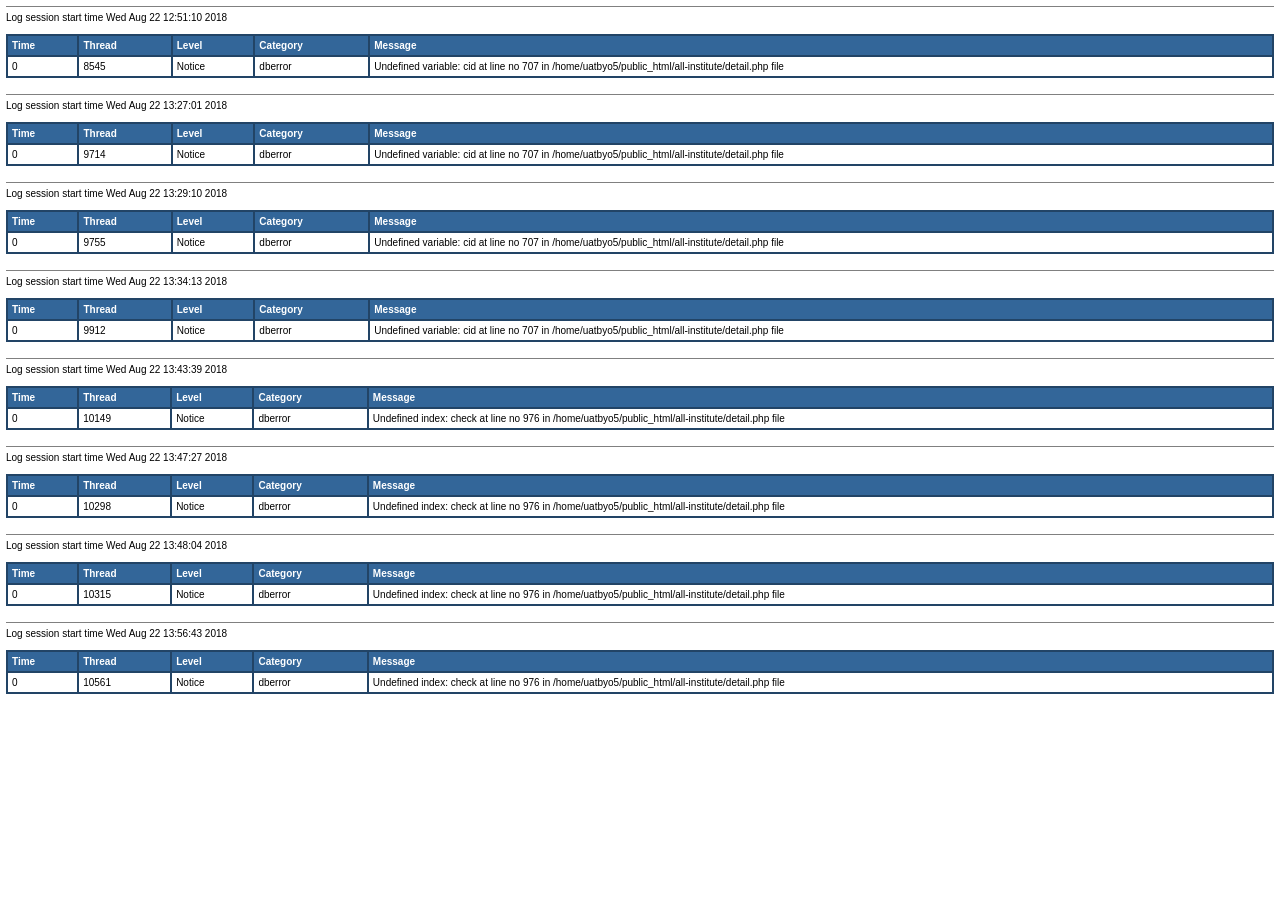
<file: log.html>
<!DOCTYPE HTML PUBLIC "-//W3C//DTD HTML 4.01 Transitional//EN" "http://www.w3.org/TR/html4/loose.dtd">
<html>
<head>
<title>Log4php Log Messages</title>
<style type="text/css">
<!--
body, table {font-family: arial,sans-serif; font-size: x-small;}
th {background: #336699; color: #FFFFFF; text-align: left;}
-->
</style>
</head>
<body bgcolor="#FFFFFF" topmargin="6" leftmargin="6">
<hr size="1" noshade>
Log session start time Wed Aug 22 12:51:10 2018<br>
<br>
<table cellspacing="0" cellpadding="4" border="1" bordercolor="#224466" width="100%">
<tr>
<th>Time</th>
<th>Thread</th>
<th>Level</th>
<th>Category</th>
<th>Message</th>
</tr>

<tr>
<td>0</td>
<td title="8545 thread">8545</td>
<td title="Level">Notice</td>
<td title="dberror category">dberror</td>
<td title="Message">Undefined variable: cid at line no 707 in /home/uatbyo5/public_html/all-institute/detail.php file</td>
</tr>
</table>
<br>
</body></html><!DOCTYPE HTML PUBLIC "-//W3C//DTD HTML 4.01 Transitional//EN" "http://www.w3.org/TR/html4/loose.dtd">
<html>
<head>
<title>Log4php Log Messages</title>
<style type="text/css">
<!--
body, table {font-family: arial,sans-serif; font-size: x-small;}
th {background: #336699; color: #FFFFFF; text-align: left;}
-->
</style>
</head>
<body bgcolor="#FFFFFF" topmargin="6" leftmargin="6">
<hr size="1" noshade>
Log session start time Wed Aug 22 13:27:01 2018<br>
<br>
<table cellspacing="0" cellpadding="4" border="1" bordercolor="#224466" width="100%">
<tr>
<th>Time</th>
<th>Thread</th>
<th>Level</th>
<th>Category</th>
<th>Message</th>
</tr>

<tr>
<td>0</td>
<td title="9714 thread">9714</td>
<td title="Level">Notice</td>
<td title="dberror category">dberror</td>
<td title="Message">Undefined variable: cid at line no 707 in /home/uatbyo5/public_html/all-institute/detail.php file</td>
</tr>
</table>
<br>
</body></html><!DOCTYPE HTML PUBLIC "-//W3C//DTD HTML 4.01 Transitional//EN" "http://www.w3.org/TR/html4/loose.dtd">
<html>
<head>
<title>Log4php Log Messages</title>
<style type="text/css">
<!--
body, table {font-family: arial,sans-serif; font-size: x-small;}
th {background: #336699; color: #FFFFFF; text-align: left;}
-->
</style>
</head>
<body bgcolor="#FFFFFF" topmargin="6" leftmargin="6">
<hr size="1" noshade>
Log session start time Wed Aug 22 13:29:10 2018<br>
<br>
<table cellspacing="0" cellpadding="4" border="1" bordercolor="#224466" width="100%">
<tr>
<th>Time</th>
<th>Thread</th>
<th>Level</th>
<th>Category</th>
<th>Message</th>
</tr>

<tr>
<td>0</td>
<td title="9755 thread">9755</td>
<td title="Level">Notice</td>
<td title="dberror category">dberror</td>
<td title="Message">Undefined variable: cid at line no 707 in /home/uatbyo5/public_html/all-institute/detail.php file</td>
</tr>
</table>
<br>
</body></html><!DOCTYPE HTML PUBLIC "-//W3C//DTD HTML 4.01 Transitional//EN" "http://www.w3.org/TR/html4/loose.dtd">
<html>
<head>
<title>Log4php Log Messages</title>
<style type="text/css">
<!--
body, table {font-family: arial,sans-serif; font-size: x-small;}
th {background: #336699; color: #FFFFFF; text-align: left;}
-->
</style>
</head>
<body bgcolor="#FFFFFF" topmargin="6" leftmargin="6">
<hr size="1" noshade>
Log session start time Wed Aug 22 13:34:13 2018<br>
<br>
<table cellspacing="0" cellpadding="4" border="1" bordercolor="#224466" width="100%">
<tr>
<th>Time</th>
<th>Thread</th>
<th>Level</th>
<th>Category</th>
<th>Message</th>
</tr>

<tr>
<td>0</td>
<td title="9912 thread">9912</td>
<td title="Level">Notice</td>
<td title="dberror category">dberror</td>
<td title="Message">Undefined variable: cid at line no 707 in /home/uatbyo5/public_html/all-institute/detail.php file</td>
</tr>
</table>
<br>
</body></html><!DOCTYPE HTML PUBLIC "-//W3C//DTD HTML 4.01 Transitional//EN" "http://www.w3.org/TR/html4/loose.dtd">
<html>
<head>
<title>Log4php Log Messages</title>
<style type="text/css">
<!--
body, table {font-family: arial,sans-serif; font-size: x-small;}
th {background: #336699; color: #FFFFFF; text-align: left;}
-->
</style>
</head>
<body bgcolor="#FFFFFF" topmargin="6" leftmargin="6">
<hr size="1" noshade>
Log session start time Wed Aug 22 13:43:39 2018<br>
<br>
<table cellspacing="0" cellpadding="4" border="1" bordercolor="#224466" width="100%">
<tr>
<th>Time</th>
<th>Thread</th>
<th>Level</th>
<th>Category</th>
<th>Message</th>
</tr>

<tr>
<td>0</td>
<td title="10149 thread">10149</td>
<td title="Level">Notice</td>
<td title="dberror category">dberror</td>
<td title="Message">Undefined index: check at line no 976 in /home/uatbyo5/public_html/all-institute/detail.php file</td>
</tr>
</table>
<br>
</body></html><!DOCTYPE HTML PUBLIC "-//W3C//DTD HTML 4.01 Transitional//EN" "http://www.w3.org/TR/html4/loose.dtd">
<html>
<head>
<title>Log4php Log Messages</title>
<style type="text/css">
<!--
body, table {font-family: arial,sans-serif; font-size: x-small;}
th {background: #336699; color: #FFFFFF; text-align: left;}
-->
</style>
</head>
<body bgcolor="#FFFFFF" topmargin="6" leftmargin="6">
<hr size="1" noshade>
Log session start time Wed Aug 22 13:47:27 2018<br>
<br>
<table cellspacing="0" cellpadding="4" border="1" bordercolor="#224466" width="100%">
<tr>
<th>Time</th>
<th>Thread</th>
<th>Level</th>
<th>Category</th>
<th>Message</th>
</tr>

<tr>
<td>0</td>
<td title="10298 thread">10298</td>
<td title="Level">Notice</td>
<td title="dberror category">dberror</td>
<td title="Message">Undefined index: check at line no 976 in /home/uatbyo5/public_html/all-institute/detail.php file</td>
</tr>
</table>
<br>
</body></html><!DOCTYPE HTML PUBLIC "-//W3C//DTD HTML 4.01 Transitional//EN" "http://www.w3.org/TR/html4/loose.dtd">
<html>
<head>
<title>Log4php Log Messages</title>
<style type="text/css">
<!--
body, table {font-family: arial,sans-serif; font-size: x-small;}
th {background: #336699; color: #FFFFFF; text-align: left;}
-->
</style>
</head>
<body bgcolor="#FFFFFF" topmargin="6" leftmargin="6">
<hr size="1" noshade>
Log session start time Wed Aug 22 13:48:04 2018<br>
<br>
<table cellspacing="0" cellpadding="4" border="1" bordercolor="#224466" width="100%">
<tr>
<th>Time</th>
<th>Thread</th>
<th>Level</th>
<th>Category</th>
<th>Message</th>
</tr>

<tr>
<td>0</td>
<td title="10315 thread">10315</td>
<td title="Level">Notice</td>
<td title="dberror category">dberror</td>
<td title="Message">Undefined index: check at line no 976 in /home/uatbyo5/public_html/all-institute/detail.php file</td>
</tr>
</table>
<br>
</body></html><!DOCTYPE HTML PUBLIC "-//W3C//DTD HTML 4.01 Transitional//EN" "http://www.w3.org/TR/html4/loose.dtd">
<html>
<head>
<title>Log4php Log Messages</title>
<style type="text/css">
<!--
body, table {font-family: arial,sans-serif; font-size: x-small;}
th {background: #336699; color: #FFFFFF; text-align: left;}
-->
</style>
</head>
<body bgcolor="#FFFFFF" topmargin="6" leftmargin="6">
<hr size="1" noshade>
Log session start time Wed Aug 22 13:56:43 2018<br>
<br>
<table cellspacing="0" cellpadding="4" border="1" bordercolor="#224466" width="100%">
<tr>
<th>Time</th>
<th>Thread</th>
<th>Level</th>
<th>Category</th>
<th>Message</th>
</tr>

<tr>
<td>0</td>
<td title="10561 thread">10561</td>
<td title="Level">Notice</td>
<td title="dberror category">dberror</td>
<td title="Message">Undefined index: check at line no 976 in /home/uatbyo5/public_html/all-institute/detail.php file</td>
</tr>
</table>
<br>
</body></html>
</file>
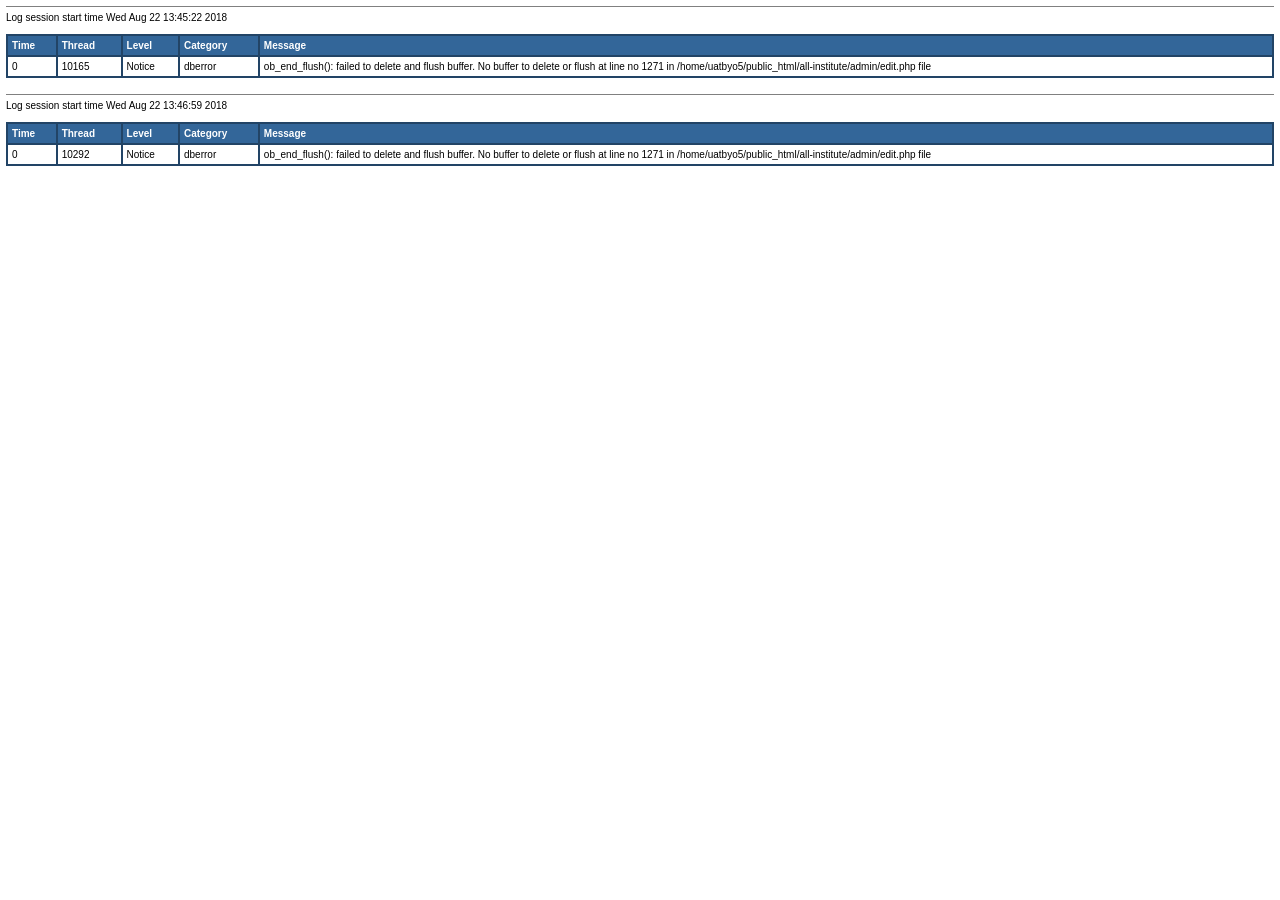
<file: admin/log.html>
<!DOCTYPE HTML PUBLIC "-//W3C//DTD HTML 4.01 Transitional//EN" "http://www.w3.org/TR/html4/loose.dtd">
<html>
<head>
<title>Log4php Log Messages</title>
<style type="text/css">
<!--
body, table {font-family: arial,sans-serif; font-size: x-small;}
th {background: #336699; color: #FFFFFF; text-align: left;}
-->
</style>
</head>
<body bgcolor="#FFFFFF" topmargin="6" leftmargin="6">
<hr size="1" noshade>
Log session start time Wed Aug 22 13:45:22 2018<br>
<br>
<table cellspacing="0" cellpadding="4" border="1" bordercolor="#224466" width="100%">
<tr>
<th>Time</th>
<th>Thread</th>
<th>Level</th>
<th>Category</th>
<th>Message</th>
</tr>

<tr>
<td>0</td>
<td title="10165 thread">10165</td>
<td title="Level">Notice</td>
<td title="dberror category">dberror</td>
<td title="Message">ob_end_flush(): failed to delete and flush buffer. No buffer to delete or flush at line no 1271 in /home/uatbyo5/public_html/all-institute/admin/edit.php file</td>
</tr>
</table>
<br>
</body></html><!DOCTYPE HTML PUBLIC "-//W3C//DTD HTML 4.01 Transitional//EN" "http://www.w3.org/TR/html4/loose.dtd">
<html>
<head>
<title>Log4php Log Messages</title>
<style type="text/css">
<!--
body, table {font-family: arial,sans-serif; font-size: x-small;}
th {background: #336699; color: #FFFFFF; text-align: left;}
-->
</style>
</head>
<body bgcolor="#FFFFFF" topmargin="6" leftmargin="6">
<hr size="1" noshade>
Log session start time Wed Aug 22 13:46:59 2018<br>
<br>
<table cellspacing="0" cellpadding="4" border="1" bordercolor="#224466" width="100%">
<tr>
<th>Time</th>
<th>Thread</th>
<th>Level</th>
<th>Category</th>
<th>Message</th>
</tr>

<tr>
<td>0</td>
<td title="10292 thread">10292</td>
<td title="Level">Notice</td>
<td title="dberror category">dberror</td>
<td title="Message">ob_end_flush(): failed to delete and flush buffer. No buffer to delete or flush at line no 1271 in /home/uatbyo5/public_html/all-institute/admin/edit.php file</td>
</tr>
</table>
<br>
</body></html>
</file>
